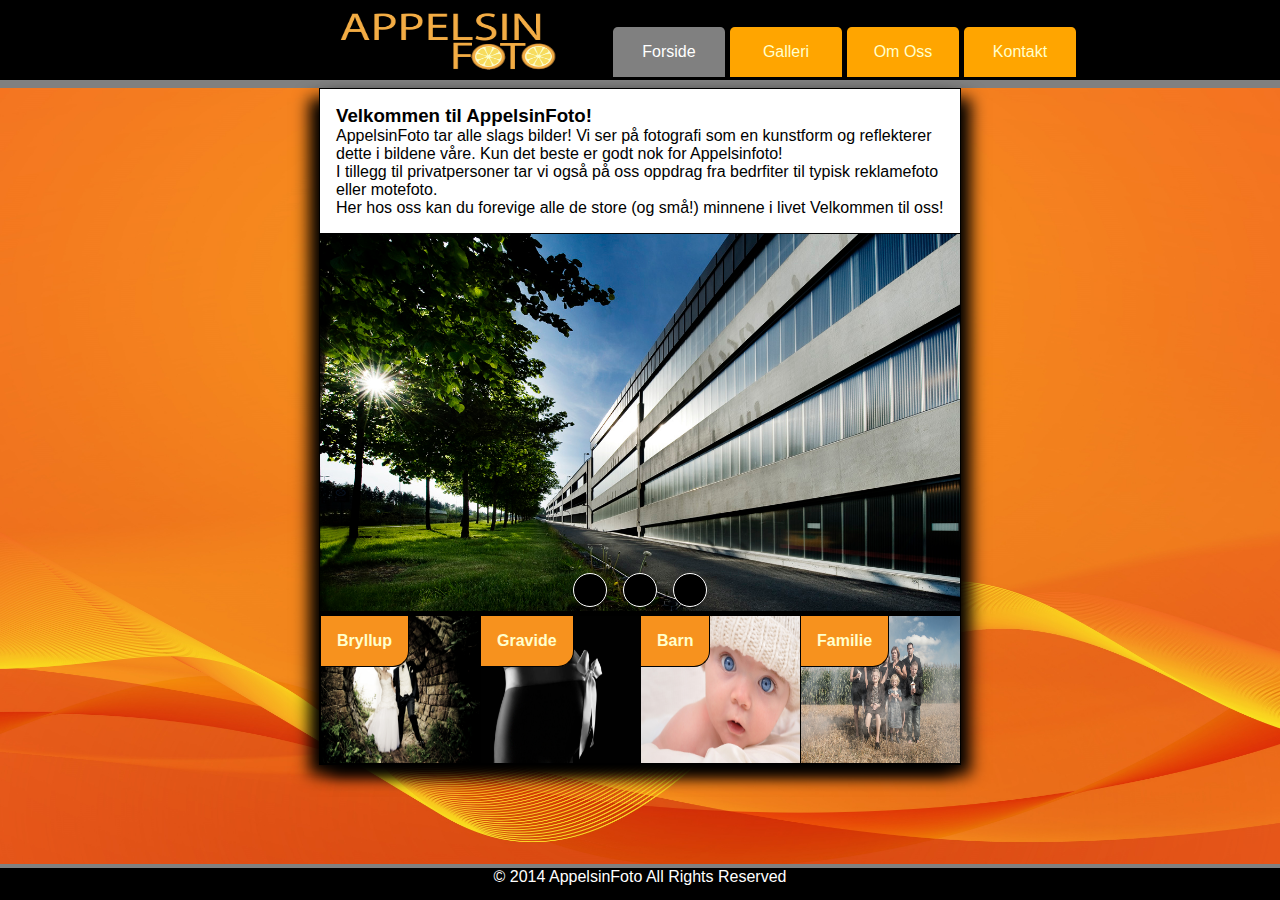
<file: index.html>
<!DOCTYPE HTML>

<html lang="no">
	<head>
		<meta charset="UTF-8">
		<meta name="viewport" content="width=device-width, initial-scale=1.0">
		<title>AppelsinFoto</title>
		<link rel="stylesheet" type="text/css" href="mainpage.css">
		<link rel="stylesheet" type="text/css" href="ramme.css">
	</head>

	<body>
		<div id="wrapper">
			<header>
				<div class="headerContainer">
					<a href="index.html" id="logo" title="AppelsinFoto logo"></a> <!-- Logo -->
					<nav>		<!-- Navbar -->
						<ul id="navElements">
							<li><a href="index.html" id="thisPage">Forside</a></li>
							<li><a href="bryllup.html">Galleri</a></li> <!-- Navigaton elements -->
							<li><a href="about.html">Om Oss</a></li>
							<li><a href="kontakt.html">Kontakt</a></li>
						</ul>
					</nav>
				</div>
			</header>

			<section id="main">	<!-- Main row -->
				<section class="content">
					<article id="info">
						<h3>Velkommen til AppelsinFoto!</h3>
						<p>AppelsinFoto tar alle slags bilder! Vi ser på fotografi som en kunstform og reflekterer dette i bildene våre. Kun det beste er godt nok for Appelsinfoto!</p>
						<p>I tillegg til privatpersoner tar vi også på oss oppdrag fra bedrfiter til typisk reklamefoto eller motefoto.</p>
						<p>Her hos oss kan du forevige alle de store (og små!) minnene i livet Velkommen til oss!</p>
					</article>
				</section>

				<section class="content" id="slideWrap">  <!-- Bildeslide -->
					<div id="picSlide">
						<img src='Pics/Index/26.jpg' alt='Bilde av bygning'>
					</div>
					<ul id="slideButtons">
						<li class="buttons" id="button1" onclick="slidefunction1()"></li>
						<li class="buttons" onclick="slidefunction2()"></li>
						<li class="buttons" onclick="slidefunction3()"></li>
					</ul>
				</section>

				<section class="content"> <!-- Galleribokser -->
					<ul id="picBoxes">
						<li id="boks1" title="Nygift par"><a href="bryllup.html">Bryllup</a></li>
						<li id="boks2" title="En gravid mage"><a href="gravid.html">Gravide</a></li>
						<li id="boks3" title="Blåøyd baby med lue"><a href="barn.html">Barn</a></li>
						<li id="boks4" title="Familie fremfor en åker"><a href="family.html">Familie</a></li>
					</ul>
				</section>
			</section>

			<div id="spacer"></div> <!-- For at ikke footeren skal dekke over noe annet -->
			<footer id="foot"> <!-- Footer -->
				<p>© 2014 AppelsinFoto   All Rights Reserved</p>
			</footer>
		</div>

		<script>  // Funksjonene til sliden
		function slidefunction1()
		{
			document.getElementById("picSlide").innerHTML="<img src='Pics/Index/skog.jpg' alt='Bilde av et gift par over en fjord'/>"
		}

		function slidefunction2()
		{
			document.getElementById("picSlide").innerHTML="<img src='Pics/Index/studio2.jpg' alt='Bilde av studio'/>"
		}

		function slidefunction3()
		{
			document.getElementById("picSlide").innerHTML="<img src='Pics/Index/26.jpg' alt='Bilde av bygning'/>"
		}
		</script>
	</body>
</html>
</file>
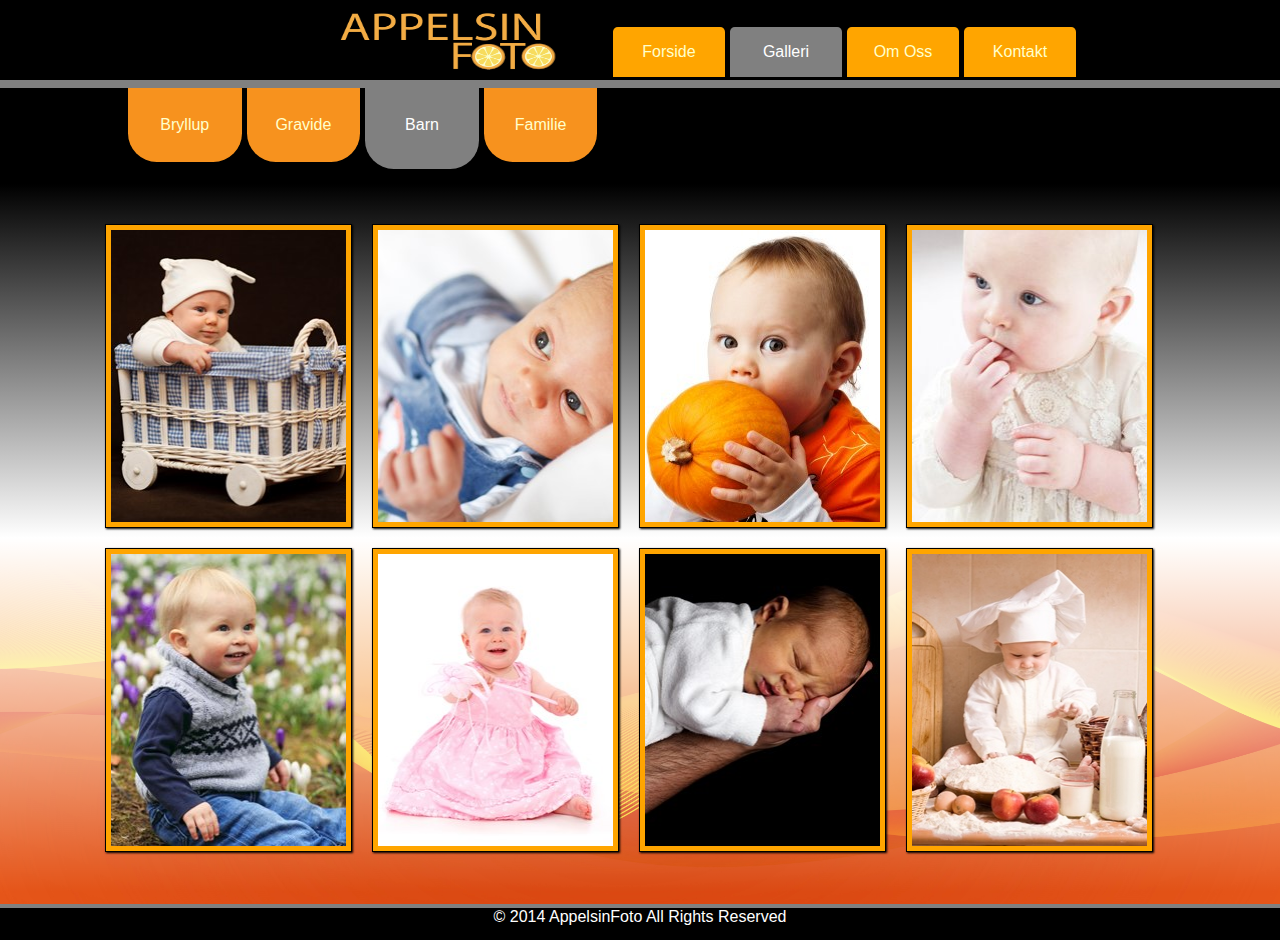
<file: barn.html>
<!DOCTYPE HTML>

<html lang="no">
    <head>
        <title>Galleri - Barn</title>
        <!--[if IE]>
  <script src="http://html5shiv.googlecode.com/svn/trunk/html5.js"></script>
        <![endif]-->        
        <meta charset="UTF-8">
        <meta name="viewport" content="width=device-width, initial-scale=1.0">
        <link rel="stylesheet" type="text/css" href="style.css">
        <link rel="stylesheet" type="text/css" href="ramme.css">
    </head>
    <body>
        <div id="wrapper">
            <header>
                <div class="headerContainer">
                    <a href="index.html" id="logo" title="AppelsinFoto logo"></a> <!-- Logo -->
                    <nav>       <!-- Navbar -->
                        <ul id="navElements">
                            <li><a href="index.html">Forside</a></li>
                            <li><a href="bryllup.html" id="thisPage">Galleri</a></li> <!-- Navigaton elements -->
                            <li><a href="about.html">Om Oss</a></li>
                            <li><a href="kontakt.html">Kontakt</a></li>
                        </ul>
                    </nav>
                </div>
            </header>

            <div id="holder">
                <ul>
                    <li><a href="bryllup.html">Bryllup</a></li>
                    <li><a href="gravid.html">Gravide</a></li>
                    <li><a href="barn.html" id="thislink">Barn</a></li>
                    <li><a href="family.html">Familie</a></li>
                </ul>                
            </div>               
            <section id="content">
                <div class="gallery">
                    <ul>
                        <li><a href="Pics/Gallery/lpic/10.jpg" title="En liten gutt i vognen"><img src="Pics/Gallery/preview/10.jpg" width="235" height="292" alt="En liten gutt i vognen"></a></li>
                        <li><a href="Pics/Gallery/lpic/5.jpg" title="Barn"><img src="Pics/Gallery/preview/5.jpg" width="235" height="292" alt="Barn"></a></li>
                        <li><a href="Pics/Gallery/lpic/7.jpg" title="Liten gutt og gresskar"><img src="Pics/Gallery/preview/7.jpg" width="235" height="292" alt="Liten gutt og gresskar"></a></li>
                        <li><a href="Pics/Gallery/lpic/13.jpg" title="En liten pike"><img src="Pics/Gallery/preview/13.jpg" width="235" height="292" alt="En liten pike"></a></li>
                    </ul>
                    <ul>
                        <li><a href="Pics/Gallery/lpic/14.jpg" title="En liten gutt"><img src="Pics/Gallery/preview/14.jpg" width="235" height="292" alt="En liten gutt"></a></li>
                        <li><a href="Pics/Gallery/lpic/4.jpg" title="En liten prinsesse"><img src="Pics/Gallery/preview/4.jpg" width="235" height="292" alt="En liten prinsesse"></a></li>
                        <li><a href="Pics/Gallery/lpic/16.jpg" title="Babyen som sover"><img src="Pics/Gallery/preview/16.jpg" width="235" height="292" alt="Babyen som sover"></a></li>
                        <li><a href="Pics/Gallery/lpic/11.jpg" title="En liten kokk"><img src="Pics/Gallery/preview/11.jpg" width="235" height="292" alt="En liten kokk"></a></li>
                    </ul>
                </div>
            </section>

            <div id="spacer"></div> <!-- For at ikke footeren skal dekke over noe annet -->
            <footer id="foot">
                <p>© 2014 AppelsinFoto   All Rights Reserved</p>
            </footer>
        </div>
    </body>
</html>
</file>
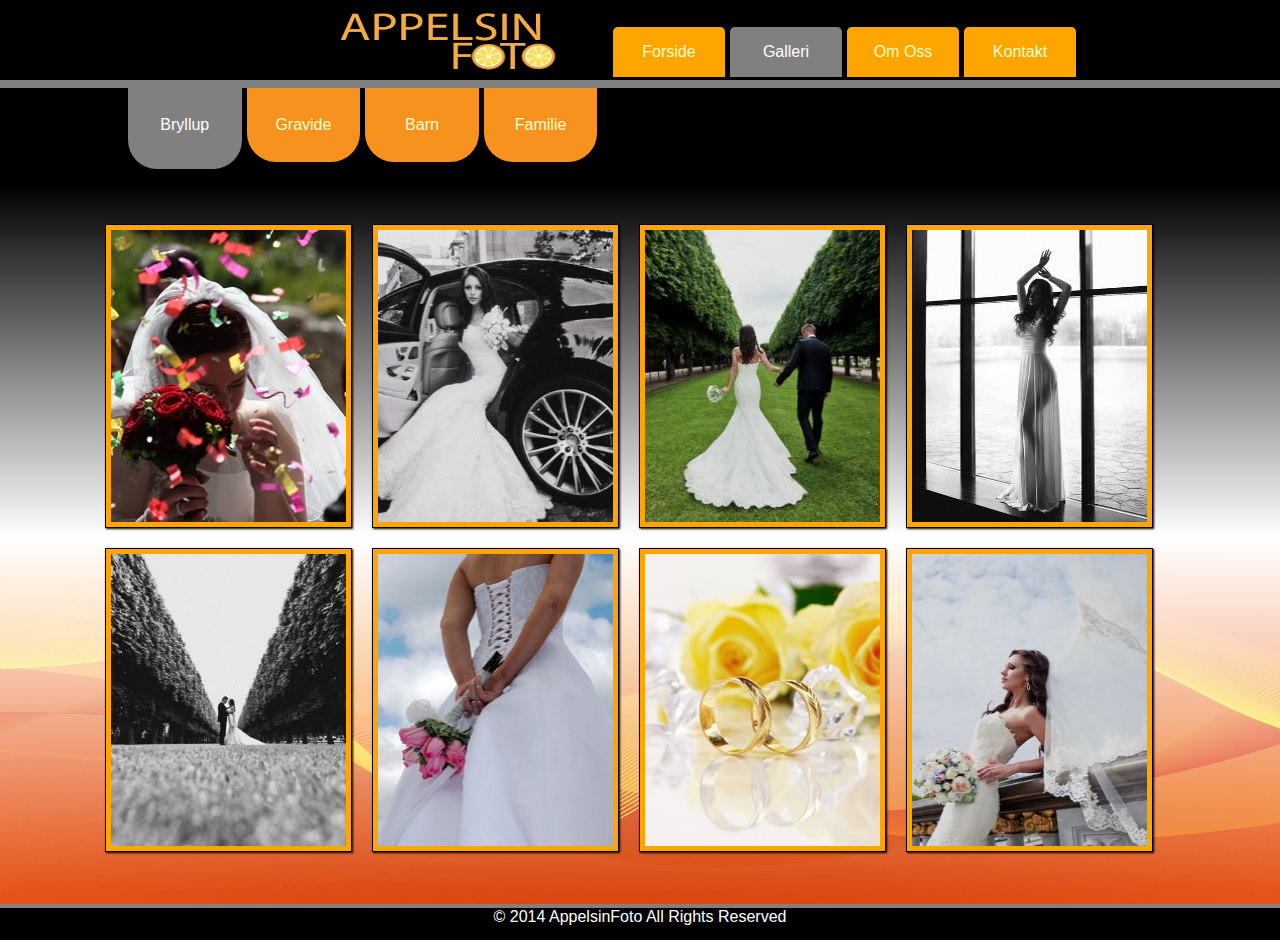
<file: bryllup.html>
<!DOCTYPE HTML>

<html lang="no">
    <head>
        <title>Galleri - Bryllup</title>
        <!--[if IE]>
  <script src="http://html5shiv.googlecode.com/svn/trunk/html5.js"></script>
        <![endif]-->        
        <meta charset="UTF-8">
        <meta name="viewport" content="width=device-width, initial-scale=1.0">
        <link rel="stylesheet" type="text/css" href="style.css">
        <link rel="stylesheet" type="text/css" href="ramme.css">
    </head>
    <body>
        <div id="wrapper">
            <header>
                <div class="headerContainer">
                    <a href="index.html" id="logo" title="AppelsinFoto logo"></a> <!-- Logo -->
                    <nav>       <!-- Navbar -->
                        <ul id="navElements">
                            <li><a href="index.html">Forside</a></li>
                            <li><a href="bryllup.html" id="thisPage">Galleri</a></li> <!-- Navigaton elements -->
                            <li><a href="about.html">Om Oss</a></li>
                            <li><a href="kontakt.html">Kontakt</a></li>
                        </ul>
                    </nav>
                </div>
            </header>

            <div id="holder">
                <ul>
                    <li><a href="bryllup.html" id="thislink">Bryllup</a></li>
                    <li><a href="gravid.html">Gravide</a></li>
                    <li><a href="barn.html">Barn</a></li>
                    <li><a href="family.html">Familie</a></li>
                </ul>                
            </div>                       
            <section id="content">
                <div class="gallery">
                    <ul>
                        <li><a href="Pics/Gallery/lpicWed/3.jpg" title="Brud med en bukett"><img src="Pics/Gallery/previewWed/3.jpg" width="235" height="292" alt="Brud med en bukett"></a></li>
                        <li><a href="Pics/Gallery/lpicWed/6.jpg" title="Vakker brud i svart bil"><img src="Pics/Gallery/previewWed/6.jpg" width="235" height="292" alt="Vakker brud i svart bil"></a></li>
                        <li><a href="Pics/Gallery/lpicWed/5.jpg" title="Brudepar"><img src="Pics/Gallery/previewWed/5.jpg" width="235" height="292" alt="Brudepar"></a></li>
                        <li><a href="Pics/Gallery/lpicWed/4.jpg" title="Brud i gjennomsiktig brudekjole"><img src="Pics/Gallery/previewWed/4.jpg" width="235" height="292" alt="Brud i gjennomsiktig brudekjole"></a></li>
                    </ul>
                    <ul>
                        <li><a href="Pics/Gallery/lpicWed/8.jpg" title="Brudepar"><img src="Pics/Gallery/previewWed/8.jpg" width="235" height="292" alt="Brudepar"></a></li>
                        <li><a href="Pics/Gallery/lpicWed/1.jpg" title="Brud med roser"><img src="Pics/Gallery/previewWed/1.jpg" width="235" height="292" alt="Brud med roser"></a></li>
                        <li><a href="Pics/Gallery/lpicWed/2.jpg" title="Gifteringer"><img src="Pics/Gallery/previewWed/2.jpg" width="235" height="292" alt="Gifteringer"></a></li>
                        <li><a href="Pics/Gallery/lpicWed/7.jpg" title="Brud"><img src="Pics/Gallery/previewWed/7.jpg" width="235" height="292" alt="Brud"></a></li>
                    </ul>
                </div>
            </section>

            <div id="spacer"></div> <!-- For at ikke footeren skal dekke over noe annet -->
            <footer id="foot">
                <p>© 2014 AppelsinFoto   All Rights Reserved</p>
            </footer>
        </div>
    </body>
</html>
</file>
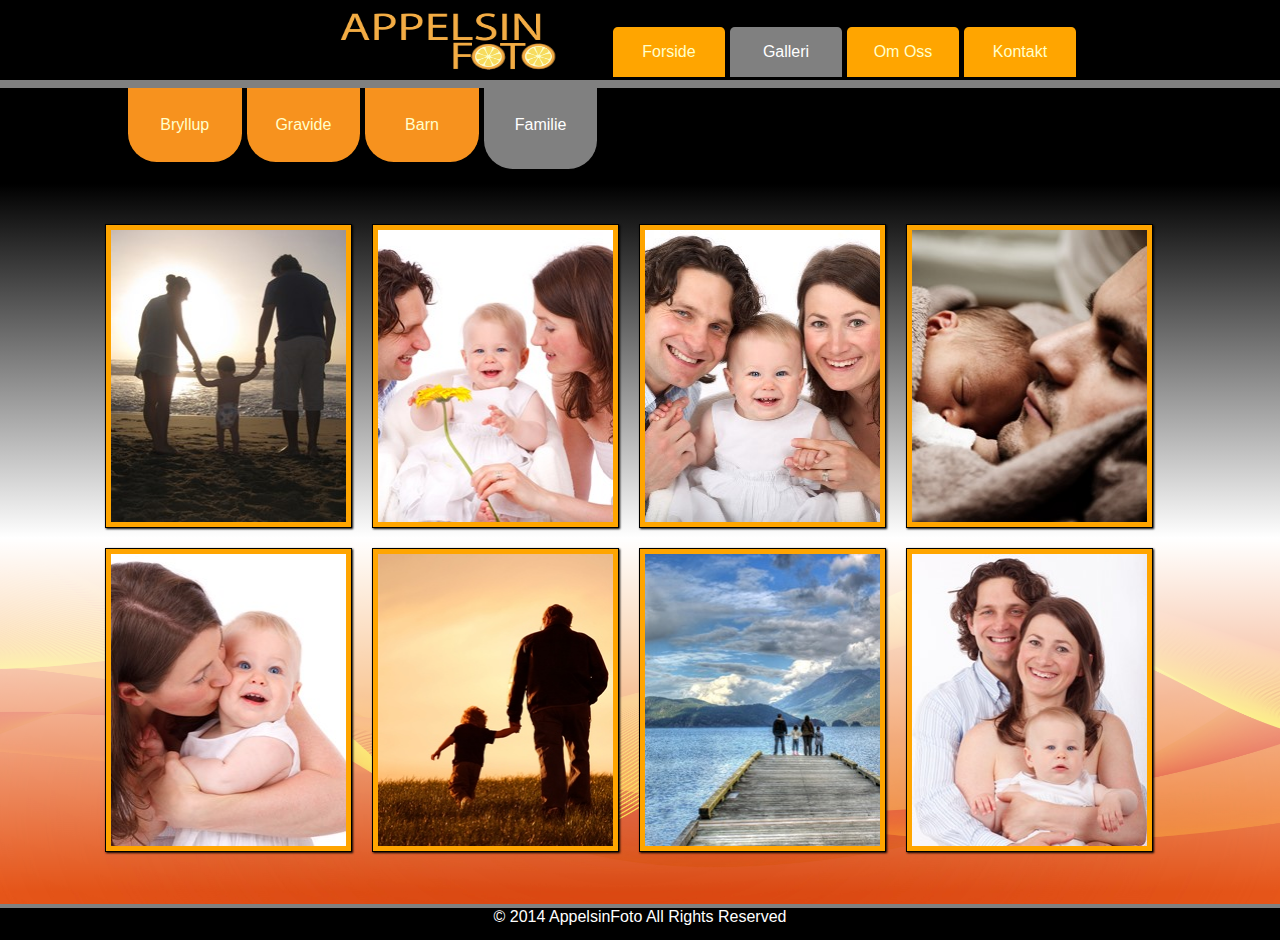
<file: family.html>
<!DOCTYPE HTML>

<html lang="no">
    <head>
        <title>Galleri - Familie</title>
        <!--[if IE]>
  <script src="http://html5shiv.googlecode.com/svn/trunk/html5.js"></script>
        <![endif]-->        
        <meta charset="UTF-8">
        <meta name="viewport" content="width=device-width, initial-scale=1.0">
        <link rel="stylesheet" type="text/css" href="style.css">
        <link rel="stylesheet" type="text/css" href="ramme.css">
    </head>
    <body>
        <div id="wrapper">
            <header>
                <div class="headerContainer">
                    <a href="index.html" id="logo" title="AppelsinFoto logo"></a> <!-- Logo -->
                    <nav>       <!-- Navbar -->
                        <ul id="navElements">
                            <li><a href="index.html">Forside</a></li>
                            <li><a href="bryllup.html" id="thisPage">Galleri</a></li> <!-- Navigaton elements -->
                            <li><a href="about.html">Om Oss</a></li>
                            <li><a href="kontakt.html">Kontakt</a></li>
                        </ul>
                    </nav>
                </div>
            </header>

            <div id="holder">
                <ul>
                    <li><a href="bryllup.html">Bryllup</a></li>
                    <li><a href="gravid.html">Gravide</a></li>
                    <li><a href="barn.html">Barn</a></li>
                    <li><a href="family.html" id="thislink">Familie</a></li>
                </ul>                
            </div>                
            <section id="content">
                <div class="gallery">
                    <ul>
                        <li><a href="Pics/Gallery/lpicFam/2.jpg" title="Familie ved kysten"><img src="Pics/Gallery/previewFam/2.jpg" width="235" height="292" alt="Familie ved kysten"></a></li>
                        <li><a href="Pics/Gallery/lpicFam/6.jpg" title="Familie"><img src="Pics/Gallery/previewFam/6.jpg" width="235" height="292" alt="Familie"></a></li>
                        <li><a href="Pics/Gallery/lpicFam/4.jpg" title="En lykkelig familie"><img src="Pics/Gallery/previewFam/4.jpg" width="235" height="292" alt="En lykkelig familie"></a></li>
                        <li><a href="Pics/Gallery/lpicFam/8.jpg" title="Far og baby"><img src="Pics/Gallery/previewFam/8.jpg" width="235" height="292" alt="Far og baby"></a></li>
                    </ul>
                    <ul>
                        <li><a href="Pics/Gallery/lpicFam/15.jpg" title="Mor og datter"><img src="Pics/Gallery/previewFam/15.jpg" width="235" height="292" alt="Mor og datter"></a></li>
                        <li><a href="Pics/Gallery/lpicFam/1.jpg" title="Far og sønn"><img src="Pics/Gallery/previewFam/1.jpg" width="235" height="292" alt="Far og sønn"></a></li>
                        <li><a href="Pics/Gallery/lpicFam/3.jpg" title="En familie på fire"><img src="Pics/Gallery/previewFam/3.jpg" width="235" height="292" alt="En familie på fire"></a></li>
                        <li><a href="Pics/Gallery/lpicFam/5.jpg" title="En familie på tre"><img src="Pics/Gallery/previewFam/5.jpg" width="235" height="292" alt="En familie på tre"></a></li>
                    </ul>
                </div>
            </section>

            <div id="spacer"></div> <!-- For at ikke footeren skal dekke over noe annet -->
            <footer id="foot">
                <p>© 2014 AppelsinFoto   All Rights Reserved</p>
            </footer>
        </div>
    </body>
</html>
</file>
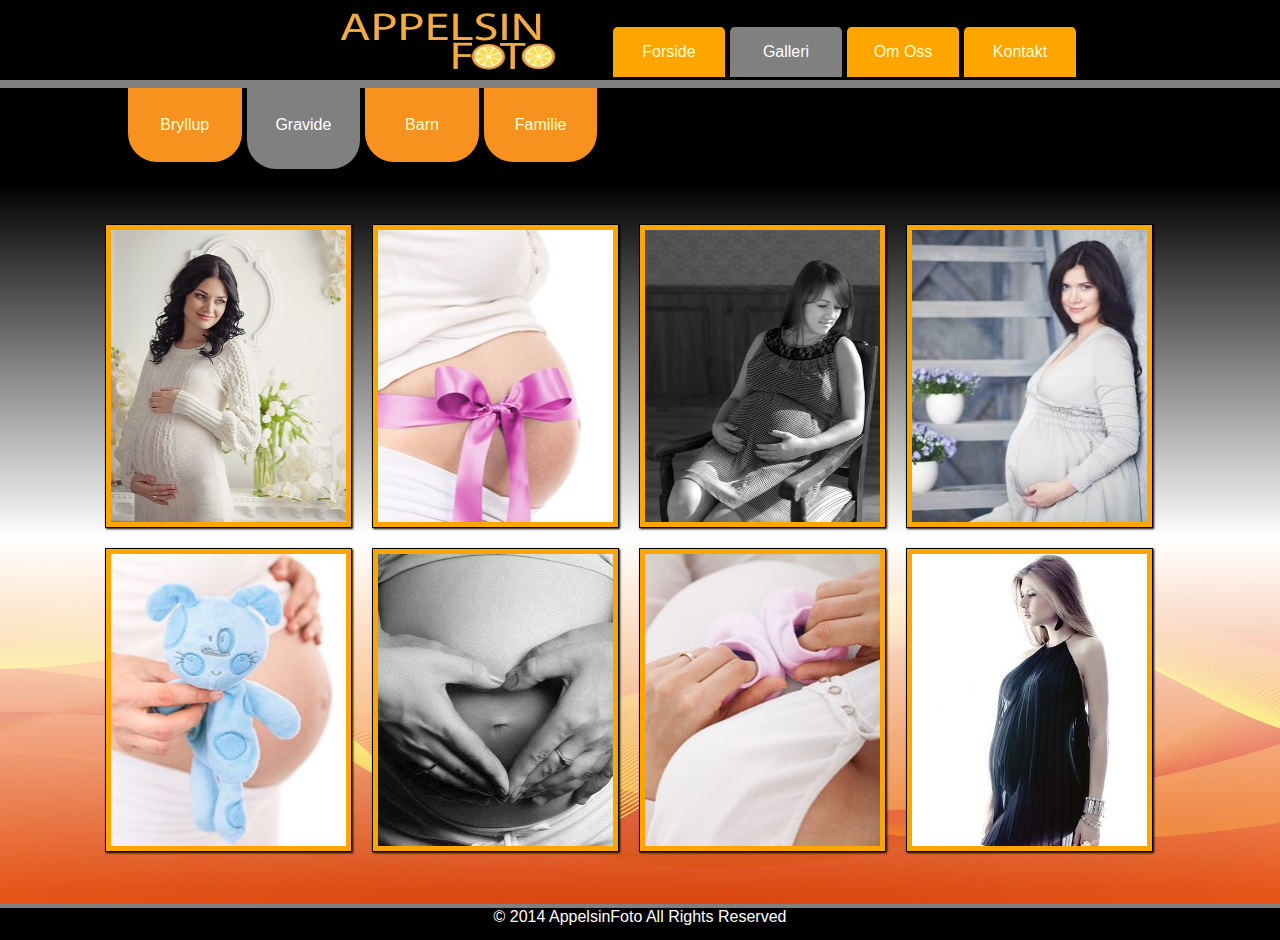
<file: gravid.html>
<!DOCTYPE HTML>

<html lang="no">
    <head>
        <title>Galleri - Gravide</title>
        <!--[if IE]>
  <script src="http://html5shiv.googlecode.com/svn/trunk/html5.js"></script>
        <![endif]-->        
        <meta charset="UTF-8">
        <meta name="viewport" content="width=device-width, initial-scale=1.0">
        <link rel="stylesheet" type="text/css" href="style.css">
        <link rel="stylesheet" type="text/css" href="ramme.css">
    </head>
    <body>
        <div id="wrapper">
            <header>
                <div class="headerContainer">
                    <a href="index.html" id="logo" title="AppelsinFoto logo"></a> <!-- Logo -->
                    <nav>       <!-- Navbar -->
                        <ul id="navElements">
                            <li><a href="index.html">Forside</a></li>
                            <li><a href="bryllup.html" id="thisPage">Galleri</a></li> <!-- Navigaton elements -->
                            <li><a href="about.html">Om Oss</a></li>
                            <li><a href="kontakt.html">Kontakt</a></li>
                        </ul>
                    </nav>
                </div>
            </header>

            <div id="holder">
                <ul>
                    <li><a href="bryllup.html">Bryllup</a></li>
                    <li><a href="gravid.html" id="thislink">Gravide</a></li>
                    <li><a href="barn.html">Barn</a></li>
                    <li><a href="family.html">Familie</a></li>
                </ul>                
            </div>                
            <section id="content">
                <div class="gallery">
                    <ul>
                        <li><a href="Pics/Gallery/lpicGrav/6.jpg" title="Gravid i en hvit kjole"><img src="Pics/Gallery/previewGrav/6.jpg" width="235" height="292" alt="Gravid i en hvit kjole"></a></li>
                        <li><a href="Pics/Gallery/lpicGrav/3.jpg" title="Gravid med jentebaby"><img src="Pics/Gallery/previewGrav/3.jpg" width="235" height="292" alt="Gravid med jentebaby"></a></li>
                        <li><a href="Pics/Gallery/lpicGrav/5.jpg" title="Gravid sittende i lenestolen"><img src="Pics/Gallery/previewGrav/5.jpg" width="235" height="292" alt="Gravid sittende i lenestolen"></a></li>
                        <li><a href="Pics/Gallery/lpicGrav/7.jpg" title="En gravid kvinne"><img src="Pics/Gallery/previewGrav/7.jpg" width="235" height="292" alt="En gravid kvinne"></a></li>
                    </ul>
                    <ul>
                        <li><a href="Pics/Gallery/lpicGrav/1.jpg" title="Gravid med guttebaby"><img src="Pics/Gallery/previewGrav/1.jpg" width="235" height="292" alt="Gravid med guttebaby"></a></li>
                        <li><a href="Pics/Gallery/lpicGrav/8.jpg" title="Gravid og hjerte laget av hendene"><img src="Pics/Gallery/previewGrav/8.jpg" width="235" height="292" alt="Gravid og hjerte laget av hendene"></a></li>
                        <li><a href="Pics/Gallery/lpicGrav/2.jpg" title="Gravid som venter jentebaby"><img src="Pics/Gallery/previewGrav/2.jpg" width="235" height="292" alt="Gravid som venter jentebaby"></a></li>
                        <li><a href="Pics/Gallery/lpicGrav/4.jpg" title="Gravid i gjennomsiktig kjole"><img src="Pics/Gallery/previewGrav/4.jpg" width="235" height="292" alt="Gravid i gjennomsiktig kjole"></a></li>
                    </ul>
                </div>
            </section>

            <div id="spacer"></div> <!-- For at ikke footeren skal dekke over noe annet -->
            <footer id="foot">
                <p>© 2014 AppelsinFoto   All Rights Reserved</p>
            </footer>
        </div>
    </body>
</html>
</file>
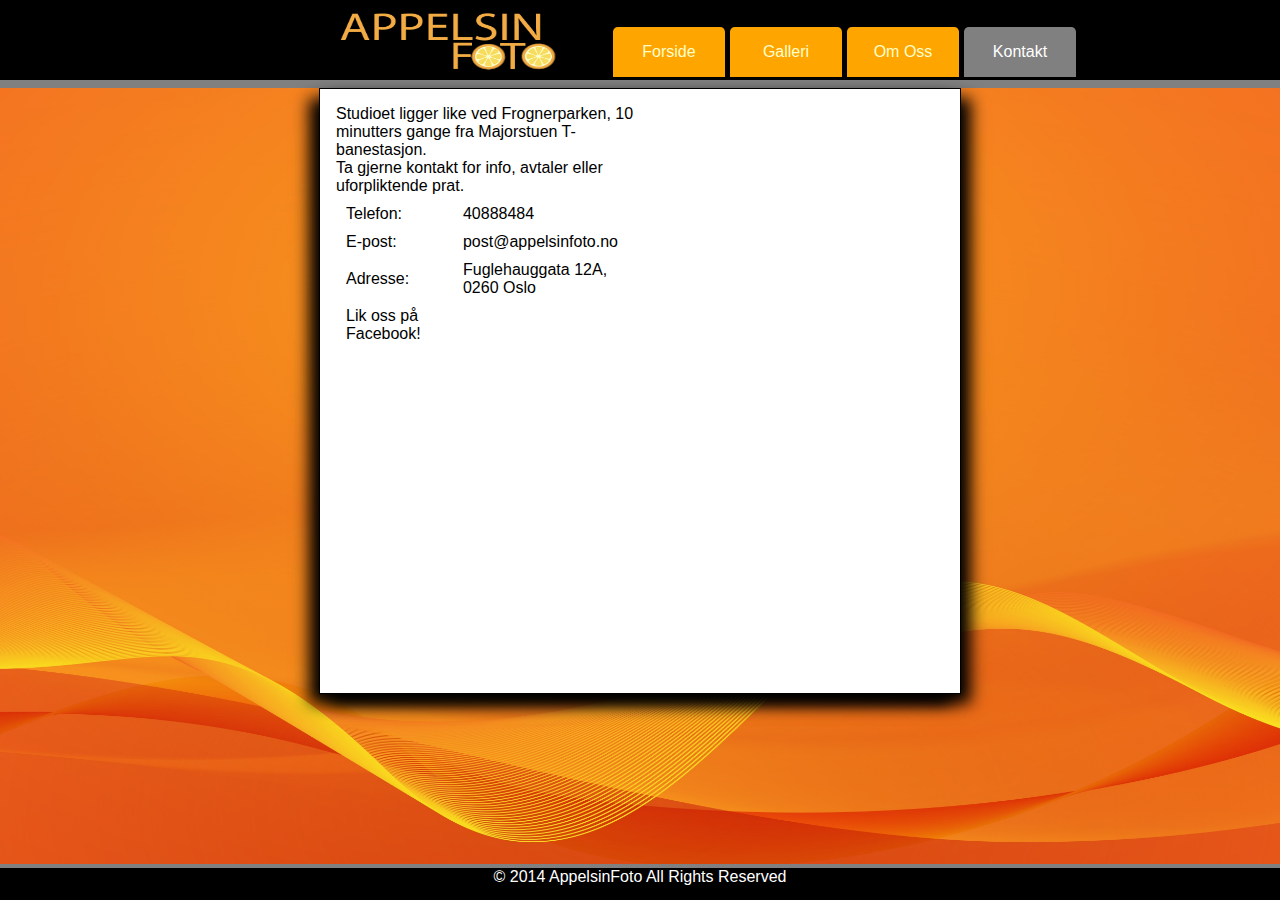
<file: kontakt.html>
<!DOCTYPE HTML>

<html lang="no">
	<head>
		<meta charset="UTF-8">
        <meta name="viewport" content="width=device-width, initial-scale=1.0">
		<title>Kontakt</title>
		<link rel="stylesheet" type="text/css" href="ramme.css">
		<link rel="stylesheet" type="text/css" href="kontakt.css">
	</head>

	<body>
        <div id="wrapper">
    	   <header>
    			<div class="headerContainer">
    				<a href="index.html" id="logo" title="AppelsinFoto logo"></a> <!-- Logo -->
    				<nav>		<!-- Navbar -->
    					<ul id="navElements">
    						<li><a href="index.html">Forside</a></li>
    						<li><a href="bryllup.html">Galleri</a></li> <!-- Navigaton elements -->
    						<li><a href="about.html">Om Oss</a></li>
    						<li><a href="kontakt.html" id="thisPage">Kontakt</a></li>
    					</ul>
    				</nav>
    			</div>
    		</header>

    		<section id="main">	<!-- Fint å lage alt innenfor denne så vi får en konsistens på siden -->
          <article id="artikkel">
            <p>Studioet ligger like ved Frognerparken, 10 minutters gange fra Majorstuen T-banestasjon. </br>
            Ta gjerne kontakt for info, avtaler eller uforpliktende prat.</p>
            <table border="0" cellpadding="10" cellspacing="10">
              <tr>
                <td>Telefon: </td>
                <td> 40888484</td>
              </tr>
              <tr>
                <td>E-post: </td>
                <td>post@appelsinfoto.no</td>
              </tr>            <tr>
                <td>Adresse: </td>
                <td>Fuglehauggata 12A, 0260 Oslo</td>
              </tr>            <tr>
                 <td>Lik oss på Facebook!</td>                    
              </tr>
            </table>   
            <div class="fb-like-box" data-href="https://www.facebook.com/appelsinfotoz" data-colorscheme="light" data-show-faces="false" data-header="false" data-stream="false" data-show-border="false"></div>
          </article>
          <iframe src="https://www.google.com/maps/embed?pb=!1m14!1m8!1m3!1d3998.8748144025767!2d10.711851543377682!3d59.924883817194704!3m2!1i1024!2i768!4f13.1!3m3!1m2!1s0x46416dd0254683fb%3A0xd2a94ee90ba501af!2sFuglehauggata+12A%2C+0260+Oslo!5e0!3m2!1sno!2sno!4v1417230713523" width="800" height="600" frameborder="0" style="border:0" id="kart" title="Kart som viser studioets beliggenhet"></iframe>
    		</section>

            <div id="spacer"></div> <!-- For at ikke footeren skal dekke over noe annet -->
            <footer id="foot">
                <p>© 2014 AppelsinFoto   All Rights Reserved</p>
            </footer>
        </div>

<div id="fb-root"></div>
<script>(function(d, s, id) {
  var js, fjs = d.getElementsByTagName(s)[0];
  if (d.getElementById(id)) return;
  js = d.createElement(s); js.id = id;
  js.src = "//connect.facebook.net/nb_NO/sdk.js#xfbml=1&version=v2.0";
  fjs.parentNode.insertBefore(js, fjs);
}(document, 'script', 'facebook-jssdk'));</script>

	</body>
</html>
</file>
<file: mainpage.css>
#slideWrap {
	height: 100%;		/* Wrapper for the slides */
	position: relative;
	background: black;
}

#slideWrap img {
	width: 100%;
	height: 100%;      /* Where the slide picture is*/
}

#slideButtons {
	position: absolute;
	bottom: 0;
	left: calc(50% - 8.375em / 2);
}

.buttons {
	display: block;
	height: 2em;
	width: 2em;
	border: 1px solid white;
	background-color: black;
	border-radius: 100%;
	float: left;
	margin-bottom: 0.5em;
	margin-left: 1em;
}

#button1 {	/* For å få midstilte knapper */
	margin-left: 0;
}

.buttons:hover {
	background-color: white;
	border-color: black;
}

#picBoxes {
	overflow: auto;
}

#picBoxes li {
	list-style: none;
	width: calc(25% - 1px);
	padding-bottom: 15%;
	float:left;
	border-left: 1px solid black;
}

#picBoxes a {
	float:left;
	text-decoration: none;
	background-color: #F7921E;
	padding: 1em;
	border-right: 1px black solid;
	border-bottom: 1px black solid;
	border-bottom-right-radius: 1em;
	color: #FFFFCC;
	font-weight: bold;
}

#picBoxes a:hover {
	background-color: #A85F0C;
	border-color: white;
	text-shadow: 1px 1px 1px #000;
}

#boks1 {
	background-image: url(Pics/Index/bryllup_02.jpg);
	background-size: 100% 100%;
}

#boks2 {
	background-image: url(Pics/Index/gravid.jpg);
	background-size: 100% 100%;
}

#boks3 {
	background-image: url(Pics/Index/baby.jpg);
	background-size: 100% 100%;
}

#boks4 {
	background-image: url(Pics/Index/family2.jpg);
	background-size: 100% 100%;
}

#info {
	background-color: white;
	padding: 1em;
}
</file>
<file: ramme.css>
* {   /* Dette er en ALL-selector */
	margin: 0;
	padding: 0;
}

html {
	background-image: url(Pics/Index/background3.jpg);
	background-color: orange;
	background-size: 100%;
	height: 100%;
}

body {
	font-family: Verdana, sans-serif;
	height: 100%;
}

header {
	background-color: black;
	height: 5em;
	width: 100%;
	border-bottom: 0.5em solid gray;
}

.headerContainer {
	height: inherit;
	margin-left: 25%;
	overflow: auto;
}

#logo {
	height: 4em;
	width: 18em;
	background-image: url(Pics/Index/logo.jpg);
	background-size: 100% 100%;
	margin: 0.5em 0;
	float: left;
}

nav {
	width: 100%;
	height: inherit;
}

#navElements {
	list-style: none;
	height: inherit;
	width: 100%;
}

#navElements a {
	color: #FFFFCC;
	text-decoration: none;
	text-align: center;
	font-size: 100%;
	float: left;
	margin-left: 5px;
	background-color: orange;
	padding: 1em;
	width: 5em;
	border-bottom: none;
	border-top-right-radius: 0.3em;
	border-top-left-radius: 0.3em;
	margin-top: 27px;
}

#navElements a:hover {
	background: #A85F0C;
    text-shadow: 1px 1px 1px #000;
    color: #FFF;
}

#navElements a#thisPage {
	background: gray;
	color: white;
	text-shadow: none;
}

section#main {			/* Main Section! */
	border: 1px black solid;
	margin: auto;
	width: 50%;
	height: auto;
	box-shadow: 10px 10px 15px, -10px 10px 15px;
}

.content {				/* Ramme til Bildeslide, Bokser og Sirkelbilder */
	border-bottom: 1px black solid;
	width: 100%;
	height: auto;
}

#wrapper {
	min-height: 100%;
	position: relative;
}

#foot {
    width: 100%;
    height: 2em;
    background-color: black;
    border-top: 0.3em solid gray;
    position: absolute;
    bottom: 0;
    text-align: center;
}

#foot p{
	color: white;
}

#spacer {
	padding-bottom: 3em;
}
</file>
<file: style.css>
#holder {
    height: 6em;
    width: auto;
    padding-left: 10%;
    background-color: black;
}
    
#holder ul {
    list-style: none;
}

#holder ul li a {
    text-decoration: none;
    float: left;
    margin-right: 5px;
    font-family: "Arial Black", Gadget, sans-serif;
    color: #FFFFCC;
    padding: 28px;
    width: 5%;
    text-align: center;
    background: #F7921E;
    border-bottom-left-radius: 1.8em;
    border-bottom-right-radius: 1.8em;
}

#holder ul li a:hover {
    background: #A85F0C;
    color: #FFF;
    text-shadow: 1px 1px 1px #000;
}

#holder ul li a#thislink {
    background: gray;
    padding-bottom: 35px;
    color: white;
    text-shadow: none;
}

body {
    font-family: Verdana, sans-serif;      
}

#content {
    background: #F7921E;
    background: linear-gradient(to top, rgba(0, 0, 0, 0) 0%, #FFFFFF 50%, #000 100%);
    background: -webkit-linear-gradient(to top, rgba(0, 0, 0, 0) 0%, #FFFFFF 50%, #000 100%);
    padding-top: 30px;
    padding-bottom: 30px;
    overflow: auto;
}

.gallery {
    width: 1090px;
    margin: auto;
}

.gallery ul {
    list-style: none;
}

.gallery li {
    float: left;
    margin: 10px;
}

.gallery img {
    display: block;
    padding: 5px;
    background: orange;
    border: 1px solid black;
    box-shadow: 1px 1px 2px #000;
}

.gallery img:hover {
    border: 1px solid #fff;
    background: white;
}
</file>
<file: kontakt.css>
#artikkel {
	width: 50%;
	float: left;
	margin-top: 1em;
	margin-left: 1em;
	margin-right: -1em;
}

#kart {
	width: 50%;
}

#main {
	background-color: white;
}
</file>
